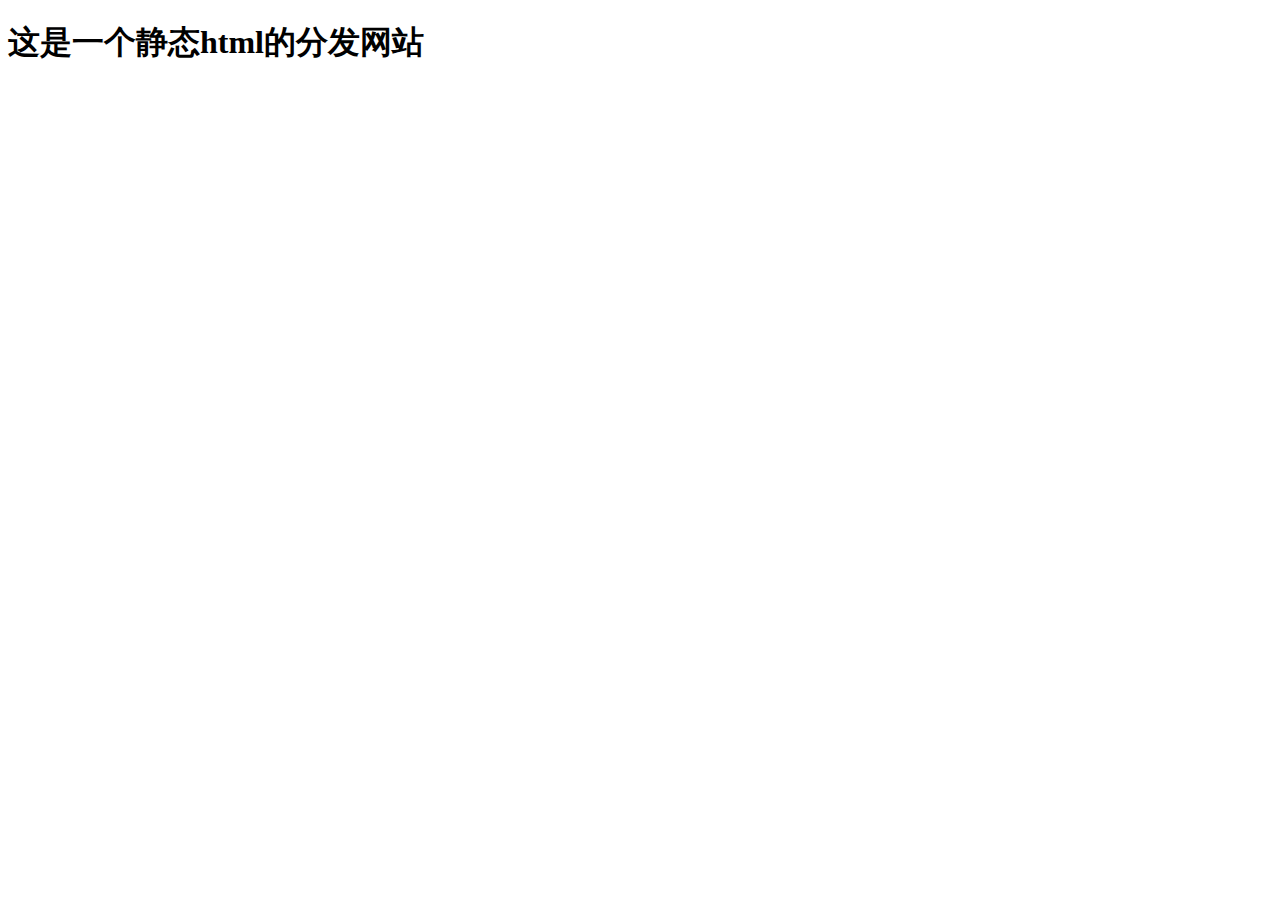
<file: index.html>
<!DOCTYPE html>
<html lang="en">

<head>
  <meta charset="UTF-8">
  <meta name="viewport" content="width=device-width, initial-scale=1.0">
  <title>Document</title>
</head>

<body>
  <h1>这是一个静态html的分发网站</h1>
</body>

</html>
</file>
